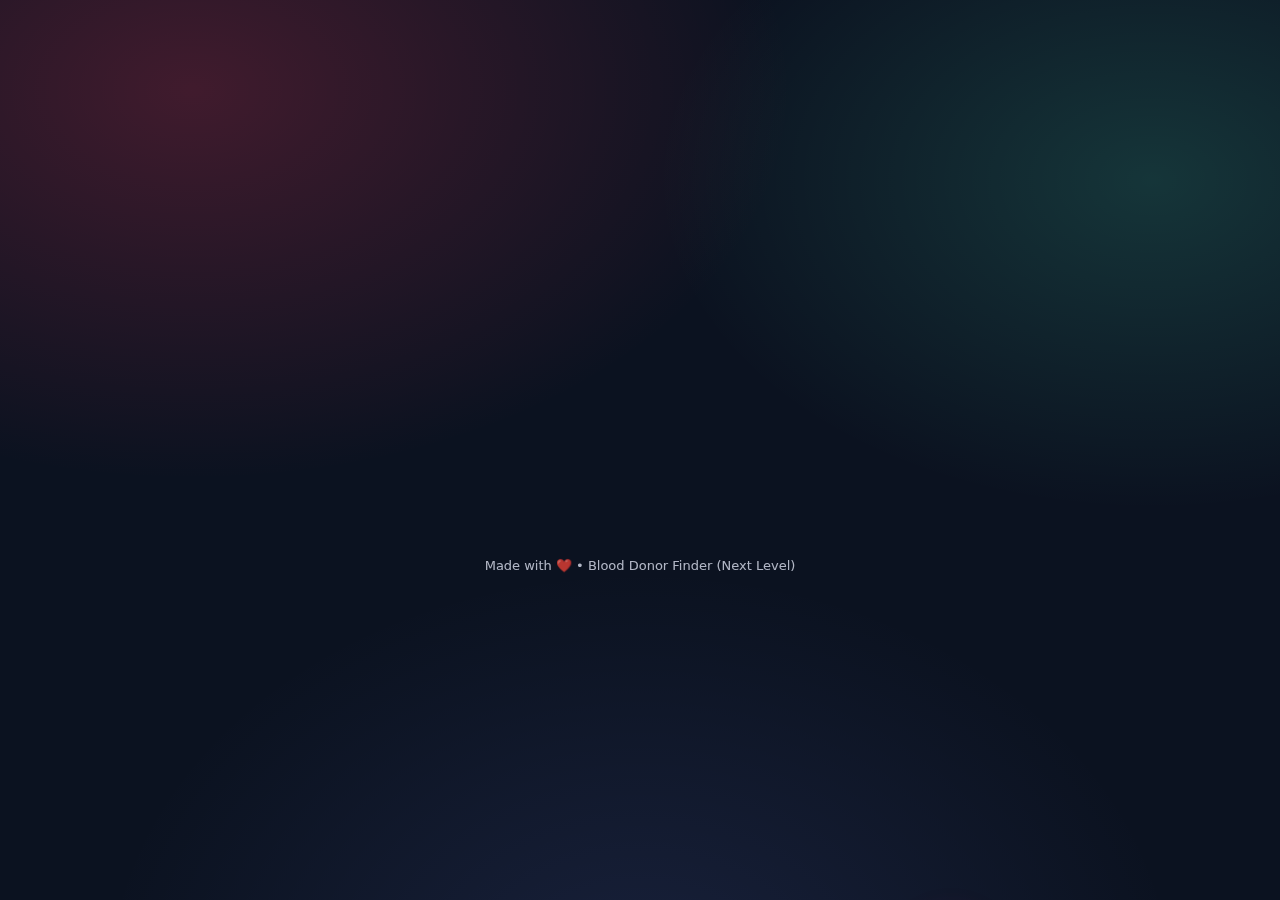
<file: smart/index.html>
<!DOCTYPE html>
<html lang="en">
<head>
  <meta charset="UTF-8" />
  <meta name="viewport" content="width=device-width, initial-scale=1.0" />
  <title>🧪 Blood Donor Finder</title>
  <link rel="stylesheet" href="style.css" />
</head>

<body>
  <!-- Background animated bubbles -->
  <div class="bubbles" aria-hidden="true">
    <span class="bubble b1"></span>
    <span class="bubble b2"></span>
    <span class="bubble b3"></span>
    <span class="bubble b4"></span>
    <span class="bubble b5"></span>
    <span class="bubble b6"></span>
  </div>

  <div class="wrap">

    <!-- Header -->
    <header class="topbar">
      <div class="brand">
        <div class="logo">🩸</div>
        <div>
          <h1>Blood Donor Finder</h1>
          <p>Find donors fast • Save lives</p>
        </div>
      </div>

      <div class="header-actions">
        <button id="getLocationBtn" class="btn">📍 Get My Location</button>
        <button id="emergencyBtn" class="btn red pulse">🚨 Emergency</button>
      </div>
    </header>

    <!-- Main grid -->
    <main class="grid">

      <!-- Donor Registration -->
      <section class="card delay1">
        <h2>👤 Donor Registration</h2>
        <p class="hint">Register and help someone during emergencies.</p>

        <form id="donorForm">

          <div class="row">
            <div>
              <label>Full Name</label>
              <input type="text" id="name" placeholder="Eg: Kaarthik" required />
            </div>

            <div>
              <label>Blood Group</label>
              <select id="bloodGroup" required>
                <option value="">Select</option>
                <option>A+</option><option>A-</option>
                <option>B+</option><option>B-</option>
                <option>O+</option><option>O-</option>
                <option>AB+</option><option>AB-</option>
              </select>
            </div>
          </div>

          <div class="row">
            <div>
              <label>Phone Number</label>
              <input type="tel" id="phone" placeholder="Eg: 9876543210" required />
            </div>

            <div>
              <label>City</label>
              <input type="text" id="city" placeholder="Eg: Chennai" required />
            </div>
          </div>

          <div class="row">
            <div>
              <label>Area</label>
              <input type="text" id="area" placeholder="Eg: Velachery" required />
            </div>

            <div>
              <label>Availability</label>
              <select id="available" required>
                <option value="yes">✅ Available</option>
                <option value="no">❌ Not Available</option>
              </select>
            </div>
          </div>

          <div class="row">
            <div>
              <label>Latitude (Auto)</label>
              <input type="text" id="lat" placeholder="Click Get My Location" readonly />
            </div>

            <div>
              <label>Longitude (Auto)</label>
              <input type="text" id="lng" placeholder="Click Get My Location" readonly />
            </div>
          </div>

          <div class="actions">
            <button type="submit" class="btn red">➕ Add Donor</button>
            <button type="button" id="clearAllBtn" class="btn">🗑 Clear All</button>
          </div>

          <div class="tag">📌 Uses LocalStorage + GPS + Distance (km)</div>
        </form>
      </section>

      <!-- Search Donors -->
      <section class="card delay2">
        <h2>🔍 Find Donors</h2>
        <p class="hint">Search by blood group + area and see distance.</p>

        <div class="row">
          <div>
            <label>Blood Group</label>
            <select id="searchGroup">
              <option value="">Any</option>
              <option>A+</option><option>A-</option>
              <option>B+</option><option>B-</option>
              <option>O+</option><option>O-</option>
              <option>AB+</option><option>AB-</option>
            </select>
          </div>

          <div>
            <label>Area</label>
            <input type="text" id="searchArea" placeholder="Eg: Velachery" />
          </div>
        </div>

        <div class="row">
          <div class="toggle-box">
            <input type="checkbox" id="availableOnly" />
            <label for="availableOnly" class="toggle-label">✅ Available donors only</label>
          </div>

          <div class="my-loc">
            <span class="small">📍 My Location:</span>
            <span id="myLocStatus" class="small muted">Not set</span>
          </div>
        </div>

        <div class="actions">
          <button id="searchBtn" class="btn">🔎 Search</button>
          <button id="showAllBtn" class="btn">📋 Show All</button>
        </div>

        <div id="results" class="results"></div>
      </section>

    </main>

    <footer class="footer">
      <p>Made with ❤️ • Blood Donor Finder (Next Level)</p>
    </footer>
  </div>

  <script src="script.js"></script>
</body>
</html>
</file>
<file: smart/style.css>
:root{
  --bg:#0b1220;
  --card: rgba(255,255,255,0.06);
  --stroke: rgba(255,255,255,0.12);
  --text:#e9eefc;
  --muted: rgba(233,238,252,0.75);
  --red:#ff3b5c;
  --red2:#ff5f75;
  --shadow: 0 25px 70px rgba(0,0,0,0.55);
  --radius: 18px;
}

*{ box-sizing:border-box; }

body{
  margin:0;
  font-family: ui-sans-serif, system-ui, -apple-system, Segoe UI, Roboto, Arial;
  color: var(--text);
  background: radial-gradient(1000px 650px at 15% 10%, rgba(255,59,92,0.22), transparent 60%),
              radial-gradient(900px 600px at 90% 20%, rgba(80,255,200,0.15), transparent 55%),
              radial-gradient(900px 700px at 50% 110%, rgba(120,140,255,0.12), transparent 60%),
              var(--bg);
  min-height:100vh;
  overflow-x:hidden;
}

/* Background bubbles */
.bubbles{
  position:fixed;
  inset:0;
  pointer-events:none;
  z-index:0;
  overflow:hidden;
}

.bubble{
  position:absolute;
  bottom:-120px;
  border-radius:50%;
  background: radial-gradient(circle at 30% 30%, rgba(255,255,255,0.35), rgba(255,59,92,0.22));
  opacity:0.55;
  animation: floatUp linear infinite;
  box-shadow: 0 0 30px rgba(255,59,92,0.15);
}

.b1{ width:60px; height:60px; left:8%; animation-duration: 8s; }
.b2{ width:90px; height:90px; left:28%; animation-duration: 10s; animation-delay: 1s; }
.b3{ width:45px; height:45px; left:50%; animation-duration: 7s; animation-delay: 2s; }
.b4{ width:110px; height:110px; left:70%; animation-duration: 12s; animation-delay: .7s; }
.b5{ width:65px; height:65px; left:85%; animation-duration: 9s; animation-delay: 1.8s; }
.b6{ width:40px; height:40px; left:15%; animation-duration: 6s; animation-delay: 2.5s; }

@keyframes floatUp{
  0%{ transform: translateY(0) translateX(0) scale(1); opacity:0.0; }
  10%{ opacity:0.55; }
  100%{ transform: translateY(-120vh) translateX(80px) scale(1.2); opacity:0.0; }
}

.wrap{
  position:relative;
  z-index:1;
  width:min(1150px, 92vw);
  margin:0 auto;
  padding:30px 0 70px;
}

/* Header */
.topbar{
  display:flex;
  align-items:center;
  justify-content:space-between;
  gap:18px;
  flex-wrap:wrap;
  margin-bottom:24px;
  opacity:0;
  transform:translateY(-14px);
  animation: slideDown 900ms ease forwards;
}
@keyframes slideDown{
  to{ opacity:1; transform:translateY(0); }
}

.brand{
  display:flex;
  align-items:center;
  gap:12px;
}

.logo{
  width:44px;
  height:44px;
  border-radius:14px;
  background: linear-gradient(135deg, rgba(255,59,92,0.9), rgba(255,95,117,0.65));
  box-shadow: 0 14px 40px rgba(255,59,92,0.22);
  display:grid;
  place-items:center;
  position:relative;
  overflow:hidden;
}
.logo::after{
  content:"";
  position:absolute;
  inset:-40%;
  background: linear-gradient(90deg, transparent, rgba(255,255,255,0.28), transparent);
  transform: rotate(20deg);
  animation: shine 2.6s infinite;
}
@keyframes shine{
  0%{ transform: translateX(-60%) rotate(20deg); }
  100%{ transform: translateX(60%) rotate(20deg); }
}

.brand h1{ margin:0; font-size:18px; }
.brand p{ margin:0; color:var(--muted); font-size:13px; }

/* Buttons */
.btn{
  border: 1px solid var(--stroke);
  background: rgba(255,255,255,0.06);
  color: var(--text);
  padding: 10px 14px;
  border-radius: 14px;
  cursor:pointer;
  transition: transform .18s ease, background .18s ease, border-color .18s ease;
  display:inline-flex;
  align-items:center;
  gap:8px;
  user-select:none;
}
.btn:hover{
  transform: translateY(-2px);
  background: rgba(255,255,255,0.09);
  border-color: rgba(255,255,255,0.18);
}
.btn:active{ transform: translateY(0); }

.btn.red{
  border:none;
  background: linear-gradient(135deg, var(--red), var(--red2));
  box-shadow: 0 18px 45px rgba(255,59,92,0.22);
}
.btn.red:hover{ filter: brightness(1.06); }

/* Emergency pulse */
.pulse{ position:relative; }
.pulse::after{
  content:"";
  position:absolute;
  inset:-6px;
  border-radius: 16px;
  border:2px solid rgba(255,59,92,0.55);
  animation: pulse 1.4s infinite;
  opacity:0.0;
}
@keyframes pulse{
  0%{ transform: scale(0.9); opacity:0.0; }
  40%{ opacity:0.55; }
  100%{ transform: scale(1.2); opacity:0.0; }
}

/* Layout */
.grid{
  display:grid;
  grid-template-columns: 1.1fr 0.9fr;
  gap:18px;
}
@media(max-width:980px){
  .grid{ grid-template-columns:1fr; }
}

/* Cards */
.card{
  background: var(--card);
  border: 1px solid var(--stroke);
  border-radius: var(--radius);
  padding:18px;
  box-shadow: var(--shadow);
  backdrop-filter: blur(14px);
  opacity:0;
  transform: translateY(18px);
  animation: fadeUp 800ms ease forwards;
}
.delay1{ animation-delay: .12s; }
.delay2{ animation-delay: .22s; }

@keyframes fadeUp{
  to{ opacity:1; transform: translateY(0); }
}

.card h2{ margin:0 0 10px; font-size:17px; }
.hint{ margin:0 0 16px; color:var(--muted); font-size:13px; }

.row{
  display:grid;
  grid-template-columns: 1fr 1fr;
  gap:12px;
}
@media(max-width:520px){
  .row{ grid-template-columns:1fr; }
}

label{
  display:block;
  font-size:12px;
  color: var(--muted);
  margin-bottom:6px;
}

input, select{
  width:100%;
  padding:12px 12px;
  border-radius:14px;
  border:1px solid rgba(255,255,255,0.14);
  background: rgba(0,0,0,0.25);
  color: var(--text);
  outline:none;
  transition: border-color .18s ease, transform .18s ease;
}
input:focus, select:focus{
  border-color: rgba(255,59,92,0.6);
  transform: translateY(-1px);
}

.actions{
  display:flex;
  gap:10px;
  flex-wrap:wrap;
  margin-top:14px;
}

.tag{
  display:inline-flex;
  border:1px solid rgba(255,255,255,0.12);
  padding:8px 10px;
  border-radius:999px;
  color: var(--muted);
  font-size:12px;
  margin-top: 10px;
}

/* Results */
.results{
  display:flex;
  flex-direction:column;
  gap:12px;
  margin-top: 14px;
}

.result-card{
  border:1px solid rgba(255,255,255,0.14);
  background: rgba(0,0,0,0.22);
  border-radius: 16px;
  padding: 12px;
  animation: popIn .35s ease forwards;
  transform: scale(0.96);
  opacity:0;
}
@keyframes popIn{
  to { transform: scale(1); opacity:1; }
}

.result-top{
  display:flex;
  justify-content:space-between;
  align-items:center;
  gap:10px;
}

.badge{
  padding: 6px 10px;
  border-radius: 999px;
  font-size: 12px;
  border:1px solid rgba(255,255,255,0.12);
  background: rgba(255,255,255,0.06);
}

.status{
  font-size:12px;
  color: var(--muted);
}

.small{
  font-size: 13px;
  color: var(--muted);
  margin-top: 6px;
}

.result-actions{
  display:flex;
  gap:10px;
  margin-top: 10px;
  flex-wrap:wrap;
}

/* Footer */
.footer{
  margin-top: 20px;
  text-align:center;
  color: var(--muted);
  font-size: 13px;
}
  
.header-actions{
  display:flex;
  gap:10px;
  flex-wrap:wrap;
}

.toggle-box{
  display:flex;
  align-items:center;
  gap:10px;
  padding:10px;
  border:1px solid rgba(255,255,255,0.12);
  border-radius:14px;
  background: rgba(0,0,0,0.18);
}

.toggle-label{
  margin:0;
  font-size: 13px;
  color: rgba(233,238,252,0.85);
  cursor:pointer;
}

.my-loc{
  display:flex;
  align-items:center;
  justify-content:flex-end;
  gap:8px;
  padding:10px;
  border:1px solid rgba(255,255,255,0.12);
  border-radius:14px;
  background: rgba(0,0,0,0.18);
}

.muted{
  color: rgba(233,238,252,0.65);
}

/* delete button look */
.btn.danger{
  border: 1px solid rgba(255,59,92,0.35);
  background: rgba(255,59,92,0.12);
}
.btn.danger:hover{
  border-color: rgba(255,59,92,0.55);
}
</file>
